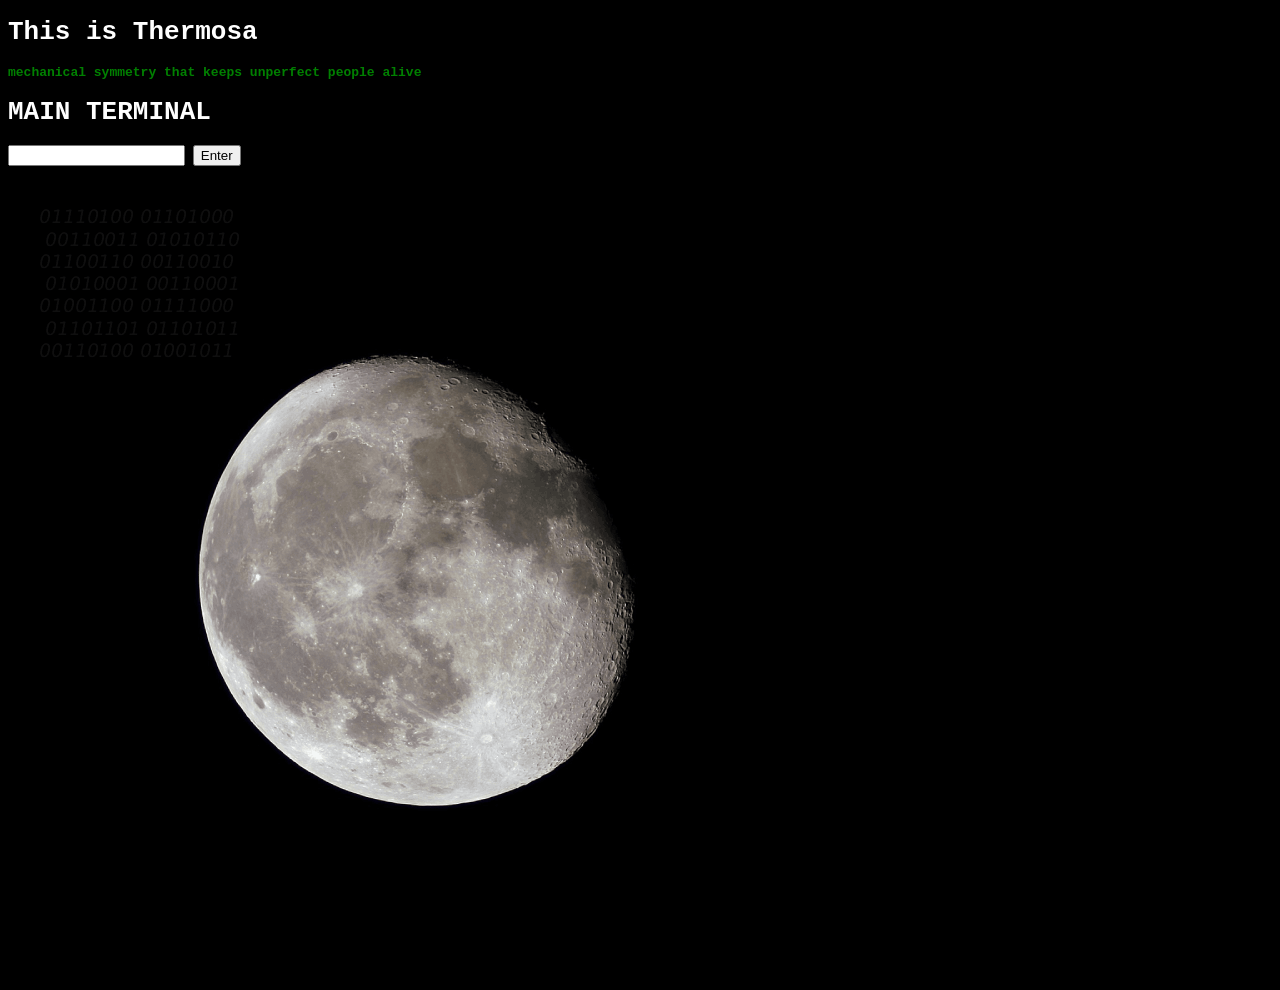
<file: index.html>
<!DOCTYPE html>
<html>
<head>
    <title>Thermosa</title>
    <link rel="stylesheet" href="style.css">
</head>

<body>
    <h1>This is Thermosa</h1>
    <b>mechanical symmetry that keeps unperfect people alive</b>

    <h1>MAIN TERMINAL</h1>
    <input id="code">
    <button id="submit">Enter</button>
    <p id="response"></p>

    <img src="Moon.png">
    
    <script src="script.js"></script>
</body>
</html>
</file>
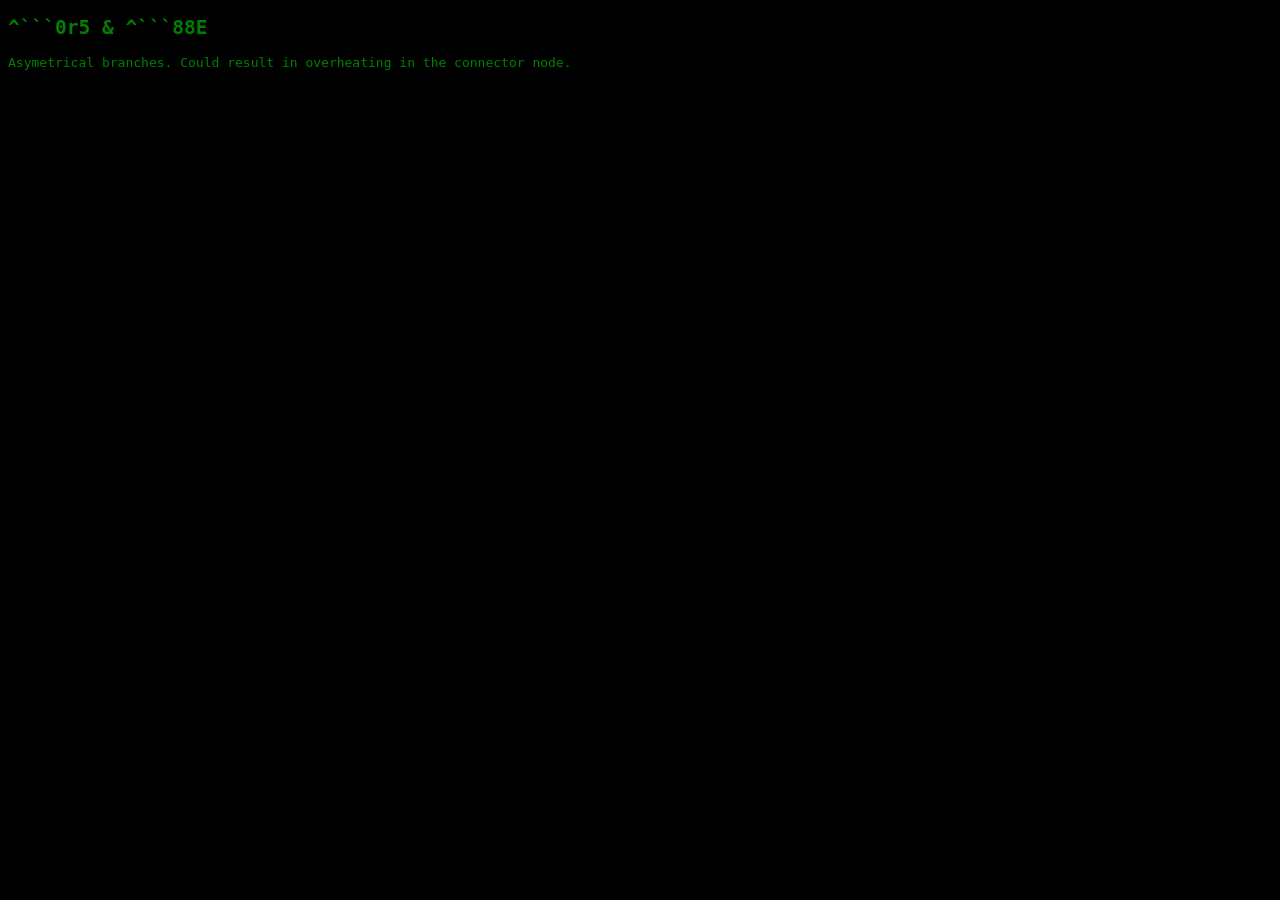
<file: archive.html>
<!DOCTYPE html>
<html>
<head>
    <title>Archive</title>
    <link rel="stylesheet" href="style.css">
</head>

<body>
    <h2>^```0r5 & ^```88E</h2>
    <p>Asymetrical branches. Could result in overheating in the connector node.</p>
    
    <script src="script.js"></script>
</body>
</html>
</file>
<file: style.css>
body {
    background-color: black;
    color: green;
    font-family: monospace;
}

h1 {
    color: white;
}
</file>
